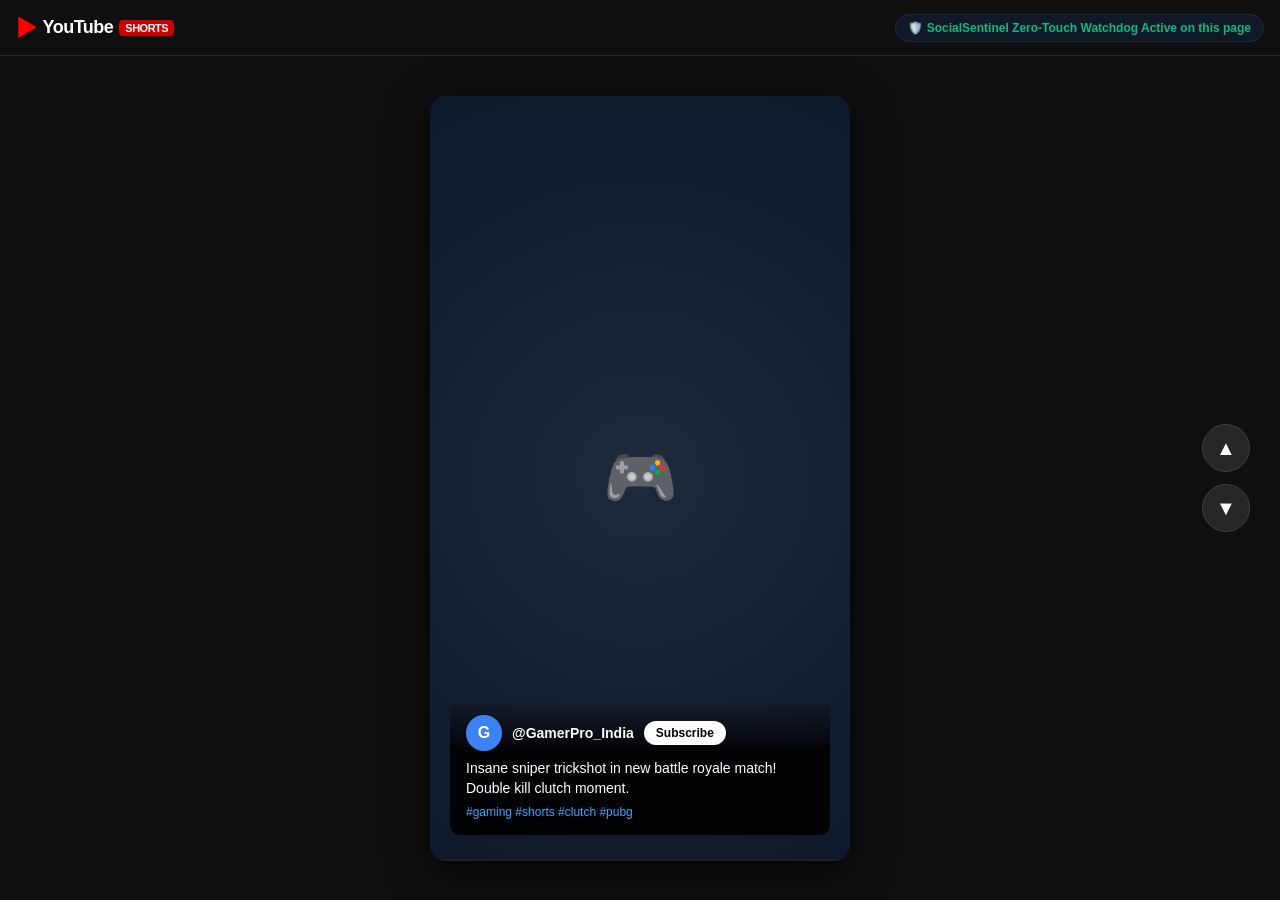
<file: youtube_shorts_demo.html>
<!DOCTYPE html>
<html lang="hi">
<head>
  <meta charset="UTF-8">
  <title>YouTube Shorts - AI Threat Watchdog Demo</title>
  <style>
    * { box-sizing: border-box; margin: 0; padding: 0; }
    body {
      background: #0f0f0f;
      color: #fff;
      font-family: Roboto, Arial, sans-serif;
      height: 100vh;
      display: flex;
      flex-direction: column;
      overflow: hidden;
    }

    /* Top YouTube Header */
    header {
      height: 56px;
      padding: 0 16px;
      display: flex;
      align-items: center;
      justify-content: space-between;
      border-bottom: 1px solid #272727;
      background: #0f0f0f;
    }
    .yt-logo {
      display: flex;
      align-items: center;
      gap: 6px;
      font-size: 18px;
      font-weight: 800;
      letter-spacing: -0.5px;
    }
    .yt-badge {
      background: #cc0000;
      color: #fff;
      padding: 2px 6px;
      border-radius: 4px;
      font-size: 11px;
      font-weight: bold;
    }

    /* Main Layout */
    .shorts-layout {
      flex: 1;
      display: flex;
      justify-content: center;
      align-items: center;
      position: relative;
    }

    /* Shorts Phone Container */
    #shortsContainer {
      width: 420px;
      height: 85vh;
      border-radius: 16px;
      overflow-y: scroll;
      scroll-snap-type: y mandatory;
      position: relative;
      background: #000;
      box-shadow: 0 10px 40px rgba(0,0,0,0.8);
    }

    /* YouTube Short Card (matches actual ytd-reel-video-renderer) */
    ytd-reel-video-renderer {
      display: flex;
      width: 100%;
      height: 85vh;
      scroll-snap-align: start;
      position: relative;
      flex-direction: column;
      justify-content: flex-end;
      padding: 24px 20px;
      background: #181818;
      border-bottom: 2px solid #222;
    }

    .short-bg {
      position: absolute;
      top: 0; left: 0; width: 100%; height: 100%;
      display: flex;
      align-items: center;
      justify-content: center;
      background: #1a1a1a;
      z-index: 1;
    }

    .short-overlay {
      position: relative;
      z-index: 2;
      background: linear-gradient(transparent, rgba(0,0,0,0.92) 40%);
      padding: 16px;
      border-radius: 10px;
    }

    .channel-row {
      display: flex;
      align-items: center;
      gap: 10px;
      margin-bottom: 8px;
    }
    .avatar {
      width: 36px; height: 36px; border-radius: 50%; background: #3b82f6; display: flex; align-items: center; justify-content: center; font-weight: bold;
    }
    #channel-name { font-weight: bold; font-size: 14px; }
    .subscribe-btn {
      background: #fff; color: #000; border: none; padding: 5px 12px; border-radius: 18px; font-weight: bold; font-size: 12px; cursor: pointer;
    }

    h2.title {
      font-size: 14px;
      line-height: 1.4;
      margin-bottom: 6px;
      font-weight: 500;
    }

    .tags { color: #3ea6ff; font-size: 12px; }

    /* Side Action Column (Like, Share, etc.) */
    .action-col {
      position: absolute;
      right: -70px;
      bottom: 40px;
      display: flex;
      flex-direction: column;
      gap: 16px;
      align-items: center;
    }
    .action-btn {
      width: 48px; height: 48px; border-radius: 50%; background: #272727; display: flex; align-items: center; justify-content: center; font-size: 20px; cursor: pointer;
    }
    .action-label { font-size: 11px; color: #aaa; text-align: center; }

    /* Navigation Arrows */
    .nav-arrow-col {
      position: absolute;
      right: 30px;
      top: 50%;
      transform: translateY(-50%);
      display: flex;
      flex-direction: column;
      gap: 12px;
    }
    .nav-circle-btn {
      width: 48px; height: 48px; border-radius: 50%; background: #272727; border: 1px solid #3f3f46; color: #fff; display: flex; align-items: center; justify-content: center; font-size: 20px; cursor: pointer; transition: background 0.2s;
    }
    .nav-circle-btn:hover { background: #3f3f46; }
  </style>
</head>
<body>

  <!-- Top YouTube Header -->
  <header>
    <div class="yt-logo">
      <span style="color:#ff0000; font-size:24px;">▶</span>
      <span>YouTube</span>
      <span class="yt-badge">SHORTS</span>
    </div>
    <div style="font-size:12px; color:#10b981; font-weight:bold; background:#111827; padding:6px 12px; border-radius:20px; border:1px solid #1f2937;">
      🛡️ SocialSentinel Zero-Touch Watchdog Active on this page
    </div>
  </header>

  <!-- Main Shorts Screen -->
  <div class="shorts-layout">
    <div id="shortsContainer">

      <!-- Short 1: Normal Gaming -->
      <ytd-reel-video-renderer is-active id="short-1">
        <div class="short-bg" style="background: radial-gradient(circle, #1e293b, #0f172a);">
          <div style="font-size:60px;">🎮</div>
        </div>
        <div class="short-overlay">
          <div class="channel-row">
            <div class="avatar">G</div>
            <span id="channel-name">@GamerPro_India</span>
            <button class="subscribe-btn">Subscribe</button>
          </div>
          <h2 class="title">Insane sniper trickshot in new battle royale match! Double kill clutch moment.</h2>
          <div class="tags">#gaming #shorts #clutch #pubg</div>
        </div>
      </ytd-reel-video-renderer>

      <!-- Short 2: SCAM REEL (Lottery OTP Scam) -->
      <ytd-reel-video-renderer id="short-2">
        <div class="short-bg" style="background: radial-gradient(circle, #450a0a, #180505);">
          <div style="font-size:60px;">💰</div>
        </div>
        <div class="short-overlay">
          <div class="channel-row">
            <div class="avatar" style="background:#dc2626;">₹</div>
            <span id="channel-name">@Prize_Winner_Official</span>
            <button class="subscribe-btn">Subscribe</button>
          </div>
          <h2 class="title">Badhai ho! Aapne 25 lakh ki lottery jeeti hai. Turant apna OTP bhejo aur prize claim karo telegram link in description! #lottery #free #prize</h2>
          <div class="tags">#lottery #prize #freemoney #claim</div>
        </div>
      </ytd-reel-video-renderer>

      <!-- Short 3: Normal Tech Review -->
      <ytd-reel-video-renderer id="short-3">
        <div class="short-bg" style="background: radial-gradient(circle, #064e3b, #022c22);">
          <div style="font-size:60px;">📱</div>
        </div>
        <div class="short-overlay">
          <div class="channel-row">
            <div class="avatar" style="background:#10b981;">T</div>
            <span id="channel-name">@TechExplorer</span>
            <button class="subscribe-btn">Subscribe</button>
          </div>
          <h2 class="title">Top 3 Hidden Features of Android 15 that will save your battery life completely!</h2>
          <div class="tags">#tech #android #tips #review</div>
        </div>
      </ytd-reel-video-renderer>

      <!-- Short 4: SCAM REEL (Bank Account KYC Phishing) -->
      <ytd-reel-video-renderer id="short-4">
        <div class="short-bg" style="background: radial-gradient(circle, #7f1d1d, #2a0808);">
          <div style="font-size:60px;">🏦</div>
        </div>
        <div class="short-overlay">
          <div class="channel-row">
            <div class="avatar" style="background:#ef4444;">!</div>
            <span id="channel-name">@Bank_Alert_Desk</span>
            <button class="subscribe-btn">Subscribe</button>
          </div>
          <h2 class="title">URGENT: Aaj raat aapka bank account band ho jayega KYC update na hone par! Turant AnyDesk download karo aur OTP verify karo. #urgent #bank</h2>
          <div class="tags">#urgent #bank #kycupdate #warning</div>
        </div>
      </ytd-reel-video-renderer>

      <!-- Short 5: FAKE NEWS CONSPIRACY -->
      <ytd-reel-video-renderer id="short-5">
        <div class="short-bg" style="background: radial-gradient(circle, #78350f, #271306);">
          <div style="font-size:60px;">📡</div>
        </div>
        <div class="short-overlay">
          <div class="channel-row">
            <div class="avatar" style="background:#f59e0b;">?</div>
            <span id="channel-name">@BreakingTruthNews</span>
            <button class="subscribe-btn">Subscribe</button>
          </div>
          <h2 class="title">Media nahi dikhayega! 5G tower se sabhi pakshi mar rahe hain 100% sach report leaked document samne aa gaya! #breaking #truth</h2>
          <div class="tags">#breaking #truth #5gtower #alert</div>
        </div>
      </ytd-reel-video-renderer>

      <!-- Short 6: DIGITAL ARREST SCAM (ID 13) -->
      <ytd-reel-video-renderer id="short-6">
        <div class="short-bg" style="background: radial-gradient(circle, #3b0764, #1e0533);">
          <div style="font-size:60px;">👮</div>
        </div>
        <div class="short-overlay">
          <div class="channel-row">
            <div class="avatar" style="background:#8b5cf6;">CBI</div>
            <span id="channel-name">@Special_Investigation_Unit</span>
            <button class="subscribe-btn">Subscribe</button>
          </div>
          <h2 class="title">Main CBI officer bol raha hu. Aapke naam par illegal parcel pakda gaya hai. Video call par rahiye, phone mat kaatna digital arrest protocol! #cbi #alert</h2>
          <div class="tags">#cbi #illegalparcel #digitalarrest #warning</div>
        </div>
      </ytd-reel-video-renderer>

      <!-- Short 7: PAISE DOUBLE SCAM (ID 1) -->
      <ytd-reel-video-renderer id="short-7">
        <div class="short-bg" style="background: radial-gradient(circle, #064e3b, #022c22);">
          <div style="font-size:60px;">💸</div>
        </div>
        <div class="short-overlay">
          <div class="channel-row">
            <div class="avatar" style="background:#10b981;">₹</div>
            <span id="channel-name">@QuickMoneySecret</span>
            <button class="subscribe-btn">Subscribe</button>
          </div>
          <h2 class="title">Dosto aaj main aapko ek secret bata raha hu. Mere link par click karo aur 1000 rupay lagao, 24 ghante mein 2000 wapas milenge. Pakka guarantee paise double! #paise #double</h2>
          <div class="tags">#paise #double #guarantee #earning</div>
        </div>
      </ytd-reel-video-renderer>

      <!-- Short 8: ANYDESK FAKE CUSTOMER CARE SCAM (ID 11) -->
      <ytd-reel-video-renderer id="short-8">
        <div class="short-bg" style="background: radial-gradient(circle, #831843, #2a0815);">
          <div style="font-size:60px;">💻</div>
        </div>
        <div class="short-overlay">
          <div class="channel-row">
            <div class="avatar" style="background:#ec4899;">🎧</div>
            <span id="channel-name">@Customer_Refund_Desk</span>
            <button class="subscribe-btn">Subscribe</button>
          </div>
          <h2 class="title">Main customer care se bol raha hu. Apne phone mein AnyDesk download karo, main aapka refund process kar dunga turant! #refund #anydesk</h2>
          <div class="tags">#refund #anydesk #customercare #help</div>
        </div>
      </ytd-reel-video-renderer>

    </div>

    <!-- Navigation Arrows -->
    <div class="nav-arrow-col">
      <div class="nav-circle-btn" onclick="prevShort()" title="Pichhla Short">▲</div>
      <div class="nav-circle-btn" onclick="nextShort()" title="Agla Short">▼</div>
    </div>
  </div>

  <script>
    const container = document.getElementById('shortsContainer');
    const shorts = Array.from(document.querySelectorAll('ytd-reel-video-renderer'));

    function updateActiveShort() {
      const scrollY = container.scrollTop;
      const height = container.clientHeight || 1;
      const currentIndex = Math.round(scrollY / height);

      shorts.forEach((s, idx) => {
        if (idx === currentIndex) s.setAttribute('is-active', '');
        else s.removeAttribute('is-active');
      });
    }

    container.addEventListener('scroll', updateActiveShort);

    function nextShort() {
      const scrollY = container.scrollTop;
      const height = container.clientHeight || 1;
      const nextIdx = Math.min(shorts.length - 1, Math.round(scrollY / height) + 1);
      shorts[nextIdx].scrollIntoView({ behavior: 'smooth' });
      setTimeout(updateActiveShort, 300);
    }

    function prevShort() {
      const scrollY = container.scrollTop;
      const height = container.clientHeight || 1;
      const prevIdx = Math.max(0, Math.round(scrollY / height) - 1);
      shorts[prevIdx].scrollIntoView({ behavior: 'smooth' });
      setTimeout(updateActiveShort, 300);
    }

    // Keyboard Arrow navigation
    window.addEventListener('keydown', (e) => {
      if (e.key === 'ArrowDown') nextShort();
      else if (e.key === 'ArrowUp') prevShort();
    });
  </script>
</body>
</html>
</file>
